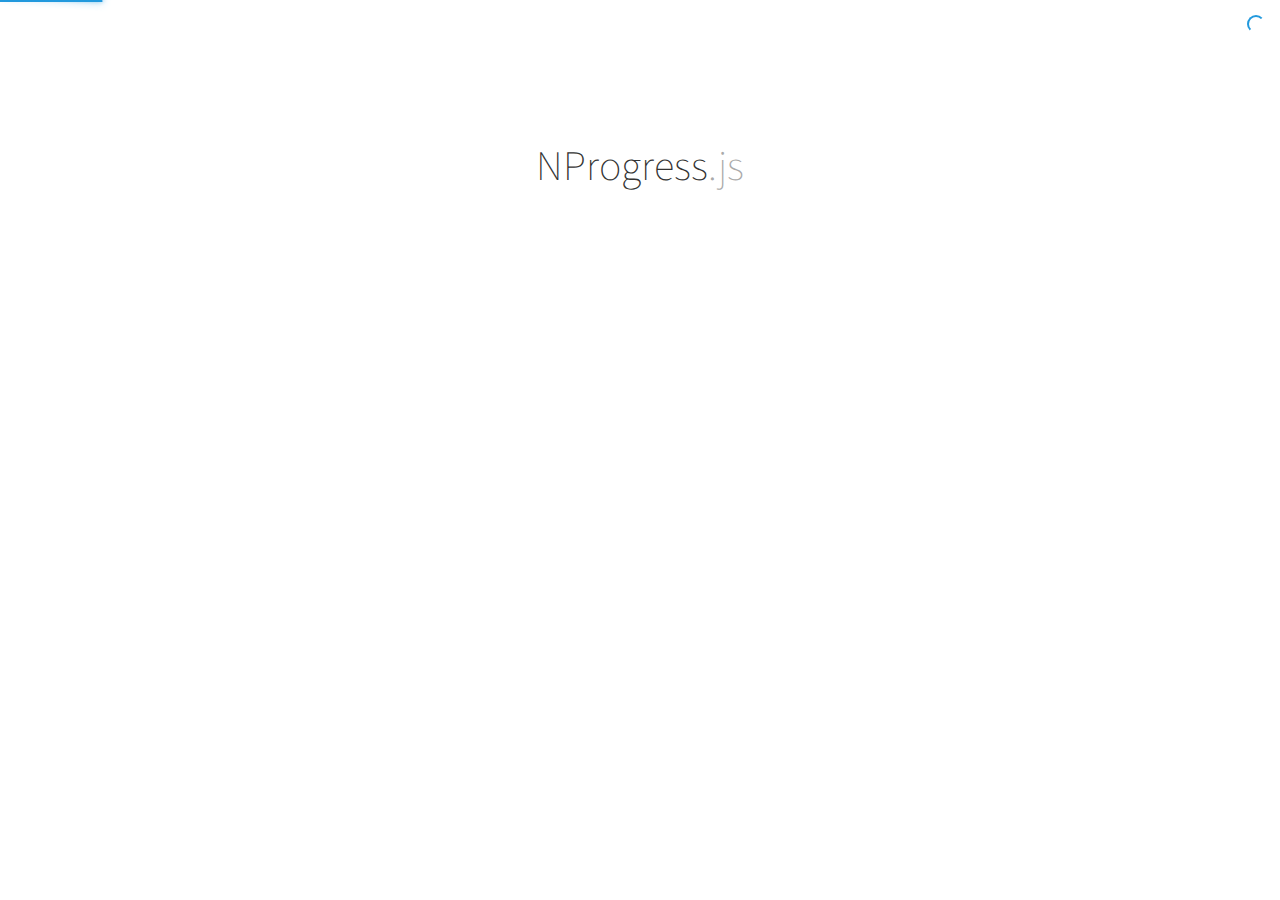
<file: vendors/nprogress/index.html>
<!DOCTYPE html>
<html lang='en'>
<head>
  <meta charset='utf-8'>
  <title>NProgress: slim progress bars in JavaScript</title>
  <link href='support/style.css' rel='stylesheet' />
  <link href='nprogress.css' rel='stylesheet' />

  <meta name="viewport" content="width=device-width">
  <link href='http://fonts.googleapis.com/css?family=Source+Sans+Pro:200,400,700,400italic' rel='stylesheet' type='text/css'>
  
  <script src="https://code.jquery.com/jquery-1.11.2.min.js"></script>
  <script src='nprogress.js'></script>

  <script>if(location.hostname.match(/ricostacruz\.com$/)){var _gaq=_gaq||[];_gaq.push(["_setAccount","UA-20473929-1"]),_gaq.push(["_trackPageview"]),function(){var a=document.createElement("script");a.type="text/javascript",a.async=!0,a.src=("https:"==document.location.protocol?"https://ssl":"http://www")+".google-analytics.com/ga.js";var b=document.getElementsByTagName("script")[0];b.parentNode.insertBefore(a,b)}()}</script>
</head>

<body style='display: none'>
  <header class='page-header'>
    <span class='nprogress-logo fade out'></span>
    <h1>NProgress<i>.js</i></h1>
    <p class='fade out brief big'>A nanoscopic progress bar. Featuring realistic
    trickle animations to convince your users that something is happening!</p>
  </header>

  <div class='contents fade out'>
    <div class='controls'>
      <p>
        <button class='button play' id='b-0'></button>
        <i>NProgress</i><b>.start()</b>
        &mdash;
        shows the progress bar
      </p>
      <p>
        <button class='button play' id='b-40'></button>
        <i>NProgress</i><b>.set(0.4)</b>
        &mdash;
        sets a percentage
      </p>
      <p>
        <button class='button play' id='b-inc'></button>
        <i>NProgress</i><b>.inc()</b>
        &mdash;
        increments by a little
      </p>
      <p>
        <button class='button play' id='b-100'></button>
        <i>NProgress</i><b>.done()</b>
        &mdash;
        completes the progress
      </p>
    </div>
    <div class='actions'>
      <a href='https://github.com/rstacruz/nprogress' class='button primary big'>
        Download
        v<span class='version'></span>
      </a>
      <p class='brief'>Perfect for Turbolinks, Pjax, and other Ajax-heavy apps.</p>
    </div>
    <div class='hr-rule'></div>
    <div class='share-buttons'>
      <iframe src="http://ghbtns.com/github-btn.html?user=rstacruz&repo=nprogress&type=watch&count=true"
          allowtransparency="true" frameborder="0" scrolling="0" width="100" height="20"></iframe>
      <iframe src="http://ghbtns.com/github-btn.html?user=rstacruz&type=follow&count=true"
          allowtransparency="true" frameborder="0" scrolling="0" width="175" height="20"></iframe>
      <a href="https://news.ycombinator.com/submit" class="hn-button" data-title="NProgress" data-url="http://ricostacruz.com/nprogress/" data-count="horizontal" data-style="twitter">HN</a>
    </div>
  </div>

  <script>
    $('body').show();
    $('.version').text(NProgress.version);
    NProgress.start();
    setTimeout(function() { NProgress.done(); $('.fade').removeClass('out'); }, 1000);

    $("#b-0").click(function() { NProgress.start(); });
    $("#b-40").click(function() { NProgress.set(0.4); });
    $("#b-inc").click(function() { NProgress.inc(); });
    $("#b-100").click(function() { NProgress.done(); });
  </script>

  <script>var HN=[];HN.factory=function(e){return function(){HN.push([e].concat(Array.prototype.slice.call(arguments,0)))};},HN.on=HN.factory("on"),HN.once=HN.factory("once"),HN.off=HN.factory("off"),HN.emit=HN.factory("emit"),HN.load=function(){var e="hn-button.js";if(document.getElementById(e))return;var t=document.createElement("script");t.id=e,t.src="//hn-button.herokuapp.com/hn-button.js";var n=document.getElementsByTagName("script")[0];n.parentNode.insertBefore(t,n)},HN.load();</script>
</body>
</html>
</file>
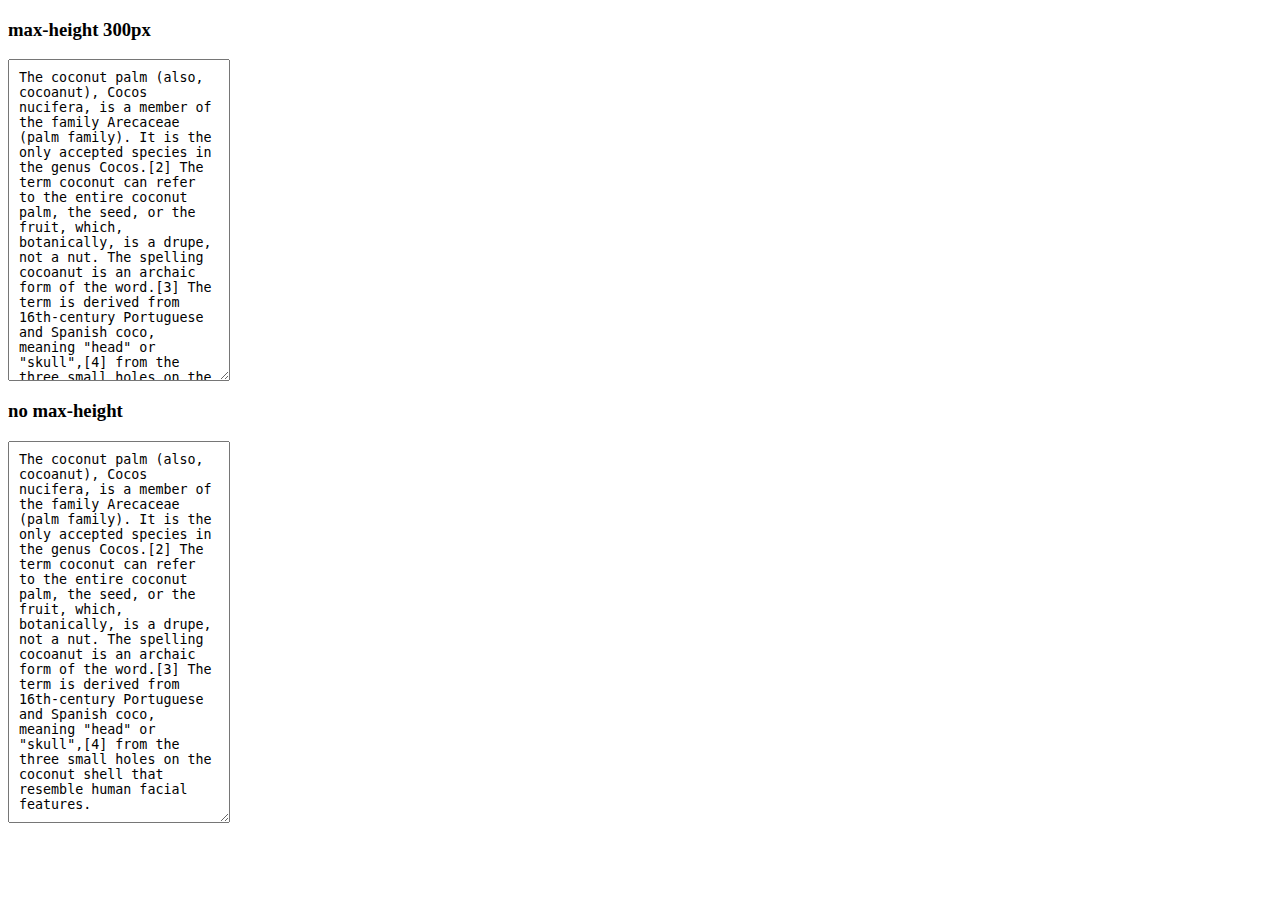
<file: vendors/autosize/example/index.html>
<!DOCTYPE html>
<html>
	<head>
		<meta charset='utf-8'/>
		<title>Simple Autosize for textareas</title>
		<style>
			textarea {
				padding: 10px;
				vertical-align: top;
				width: 200px;
			}
			textarea:focus {
				outline-style: solid;
				outline-width: 2px;
			}
		</style>
	</head>
	<body>
		<h3>max-height 300px</h3>
		<textarea style='max-height: 300px'>The coconut palm (also, cocoanut), Cocos nucifera, is a member of the family Arecaceae (palm family). It is the only accepted species in the genus Cocos.[2] The term coconut can refer to the entire coconut palm, the seed, or the fruit, which, botanically, is a drupe, not a nut. The spelling cocoanut is an archaic form of the word.[3] The term is derived from 16th-century Portuguese and Spanish coco, meaning "head" or "skull",[4] from the three small holes on the coconut shell that resemble human facial features.</textarea>

		<h3>no max-height</h3>
		<textarea>The coconut palm (also, cocoanut), Cocos nucifera, is a member of the family Arecaceae (palm family). It is the only accepted species in the genus Cocos.[2] The term coconut can refer to the entire coconut palm, the seed, or the fruit, which, botanically, is a drupe, not a nut. The spelling cocoanut is an archaic form of the word.[3] The term is derived from 16th-century Portuguese and Spanish coco, meaning "head" or "skull",[4] from the three small holes on the coconut shell that resemble human facial features.</textarea>
	</body>
	<script src='../dist/autosize.js'></script>
	<script>
		autosize(document.querySelectorAll('textarea'));
	</script>
</html>
</file>
<file: vendors/nprogress/support/style.css>
i, b {
  font-style: normal;
  font-weight: 400;
}

body, html {
  padding: 0;
  margin: 0;
}

body {
  background: white;
}

body, td, input, textarea {
  font-family: source sans pro, sans-serif;
  font-size: 14px;
  line-height: 1.5;
  color: #222;
}

button {
  cursor: pointer;
}

* {
  text-rendering: optimizeLegibility;
  -webkit-font-smoothing: antialiased;
}

.nprogress-logo {
  display: inline-block;

  width: 100px;
  height: 20px;
  border: solid 4px #2d9;
  border-radius: 10px;

  position: relative;
}
.nprogress-logo:after {
  content: '';
  display: block;

  position: absolute;
  top: 4px;
  left: 4px;
  bottom: 4px;
  width: 40%;

  background: #2d9;
  border-radius: 3px;
}

.fade {
  transition: all 300ms linear 700ms;
  -webkit-transform: translate3d(0,0,0);
  -moz-transform: translate3d(0,0,0);
  -ms-transform: translate3d(0,0,0);
  -o-transform: translate3d(0,0,0);
  transform: translate3d(0,0,0);
  opacity: 1;
}

.fade.out {
  opacity: 0;
}

button {
  margin: 0;
  padding: 0;
  border: 0;
  outline: 0;
}

.button {
  display: inline-block;
  text-decoration: none;

  background: #eee;
  color: #777;
  border-radius: 2px;

  padding: 8px 10px;
  font-weight: 700;
  text-align: left;
}

.button.play:before {
  content: '\25b6';
}

.button:hover {
  background: #2d9;
  color: #fff;
}

.button.primary {
  background: #2d9;
  color: #fff;
}
.button.primary:hover {
  background: #1c8;
}

.button:active {
  background: #2d9;
  box-shadow: inset 0 0 4px rgba(0, 0, 0, 0.6);
}

.controls {
  text-align: left;
  margin: 0 auto;
  max-width: 300px;
  color: #666;
}

.controls .button {
  width: 40px;
  margin-right: 10px;
  text-align: center;
}

.controls i {
  color: #999;
}

.controls b {
  color: #29d;
  font-weight: 700;
}

.controls {
  font-size: 0.9em;
}

.page-header {
  text-align: center;
  max-width: 400px;
  padding: 3em 20px;
  margin: 0 auto;
}

.page-header h1 {
  font-size: 2.0em;
  text-align: center;
  font-weight: 200;
  line-height: 1.3;
  color: #333;
  margin: 0;
}

p.brief {
  line-height: 1.4;
  font-style: italic;
  color: #888;
}

p.brief.big {
  font-size: 1.1em;
}

@media (min-width: 480px) {
  .page-header h1 {
    margin-top: 1em;
    margin-bottom: 0.4em;
  }
}

.page-header h1 i {
  color: #aaa;
  font-style: normal;
  font-weight: 200;
}

@media (min-width: 480px) {
  .page-header h1 {
    font-size: 3em; }
  .page-header {
    padding: 4.5em 20px 3.5em 20px;
  }
}

/* --- */

.actions {
  text-align: center;
  margin: 2em 0;
}

@media (min-width: 480px) {
  .actions {
    margin: 4.5em 0 3.5em 0;
  }
}

.big.button {
  padding-left: 30px;
  padding-right: 30px;
  font-size: 1.1em;
}


/* ---- */

div.hr-rule {
  height: 1px;
  width: 100px;
  margin: 40px auto;
  background: #ddd;
}
.share-buttons {
  margin: 0 auto;
  text-align: center;
}
</file>
<file: vendors/nprogress/nprogress.css>
/* Make clicks pass-through */
#nprogress {
  pointer-events: none;
}

#nprogress .bar {
  background: #29d;

  position: fixed;
  z-index: 1031;
  top: 0;
  left: 0;

  width: 100%;
  height: 2px;
}

/* Fancy blur effect */
#nprogress .peg {
  display: block;
  position: absolute;
  right: 0px;
  width: 100px;
  height: 100%;
  box-shadow: 0 0 10px #29d, 0 0 5px #29d;
  opacity: 1.0;

  -webkit-transform: rotate(3deg) translate(0px, -4px);
      -ms-transform: rotate(3deg) translate(0px, -4px);
          transform: rotate(3deg) translate(0px, -4px);
}

/* Remove these to get rid of the spinner */
#nprogress .spinner {
  display: block;
  position: fixed;
  z-index: 1031;
  top: 15px;
  right: 15px;
}

#nprogress .spinner-icon {
  width: 18px;
  height: 18px;
  box-sizing: border-box;

  border: solid 2px transparent;
  border-top-color: #29d;
  border-left-color: #29d;
  border-radius: 50%;

  -webkit-animation: nprogress-spinner 400ms linear infinite;
          animation: nprogress-spinner 400ms linear infinite;
}

.nprogress-custom-parent {
  overflow: hidden;
  position: relative;
}

.nprogress-custom-parent #nprogress .spinner,
.nprogress-custom-parent #nprogress .bar {
  position: absolute;
}

@-webkit-keyframes nprogress-spinner {
  0%   { -webkit-transform: rotate(0deg); }
  100% { -webkit-transform: rotate(360deg); }
}
@keyframes nprogress-spinner {
  0%   { transform: rotate(0deg); }
  100% { transform: rotate(360deg); }
}
</file>
